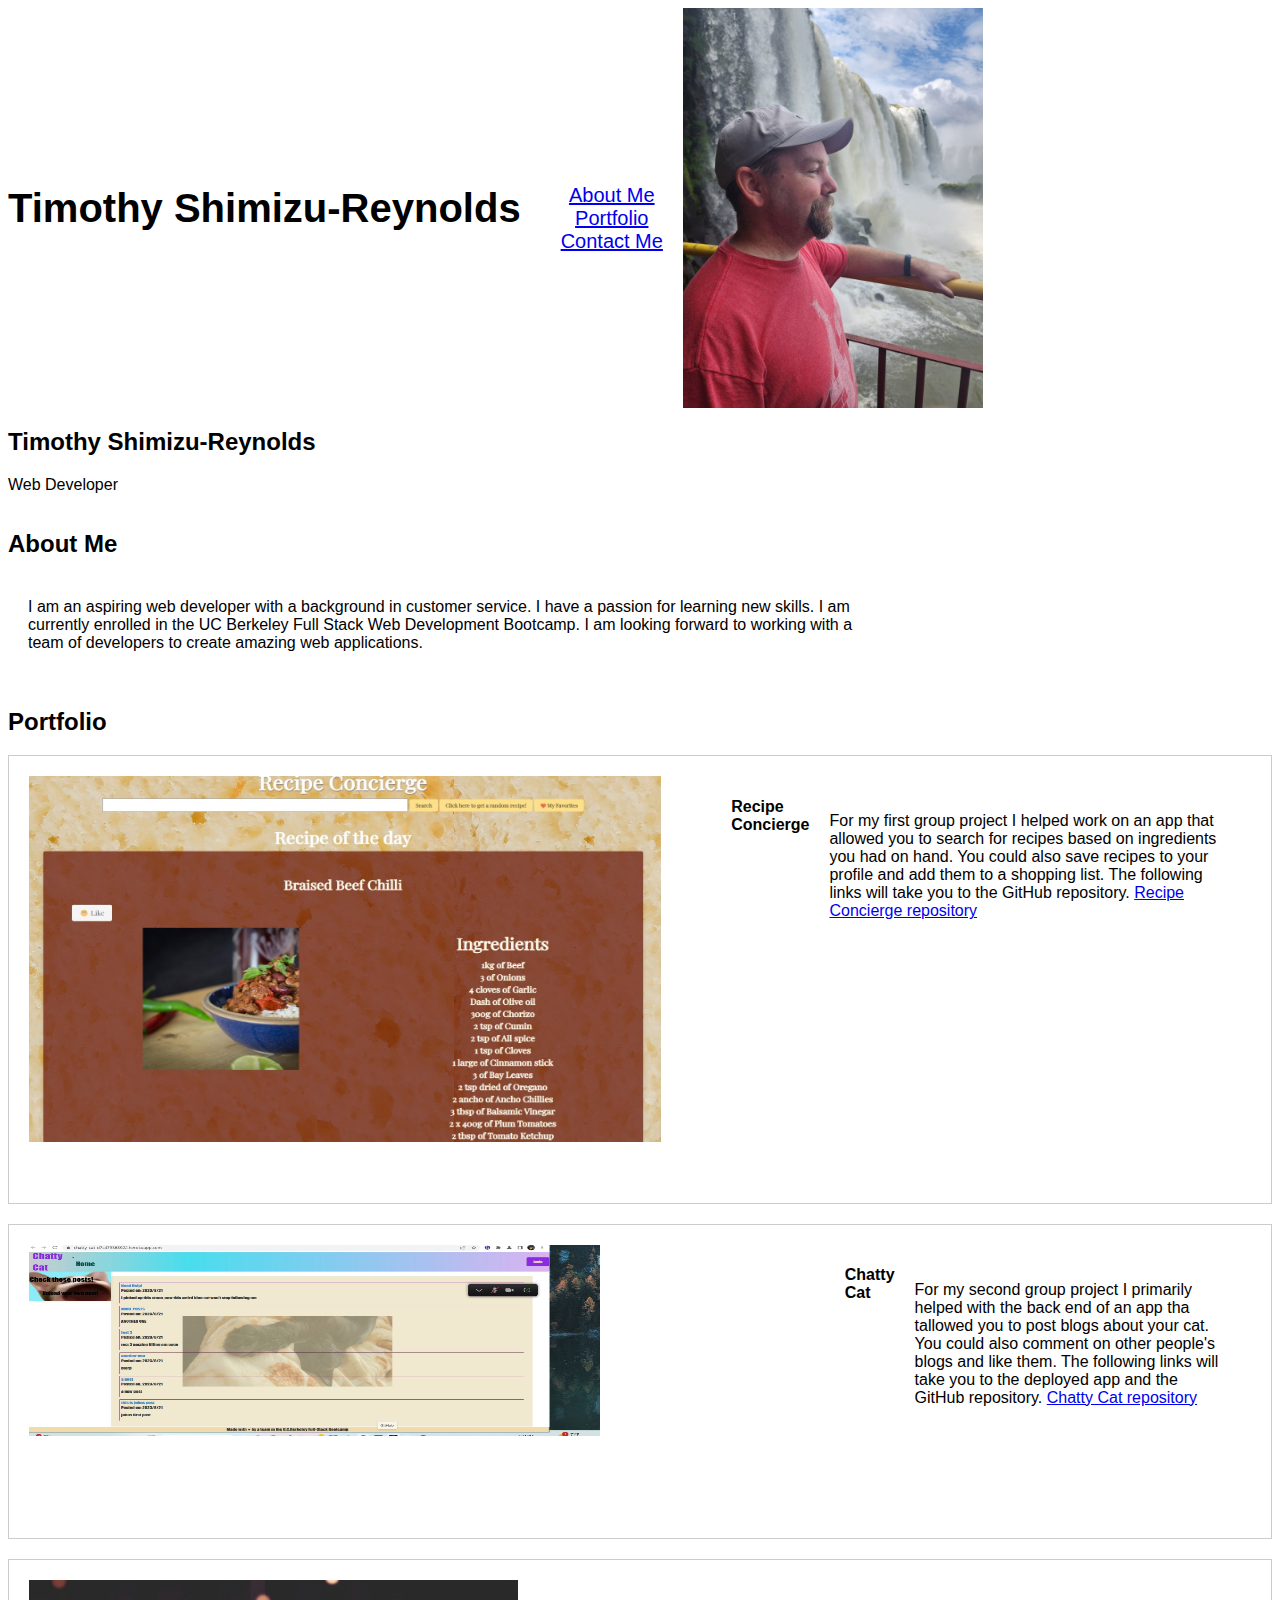
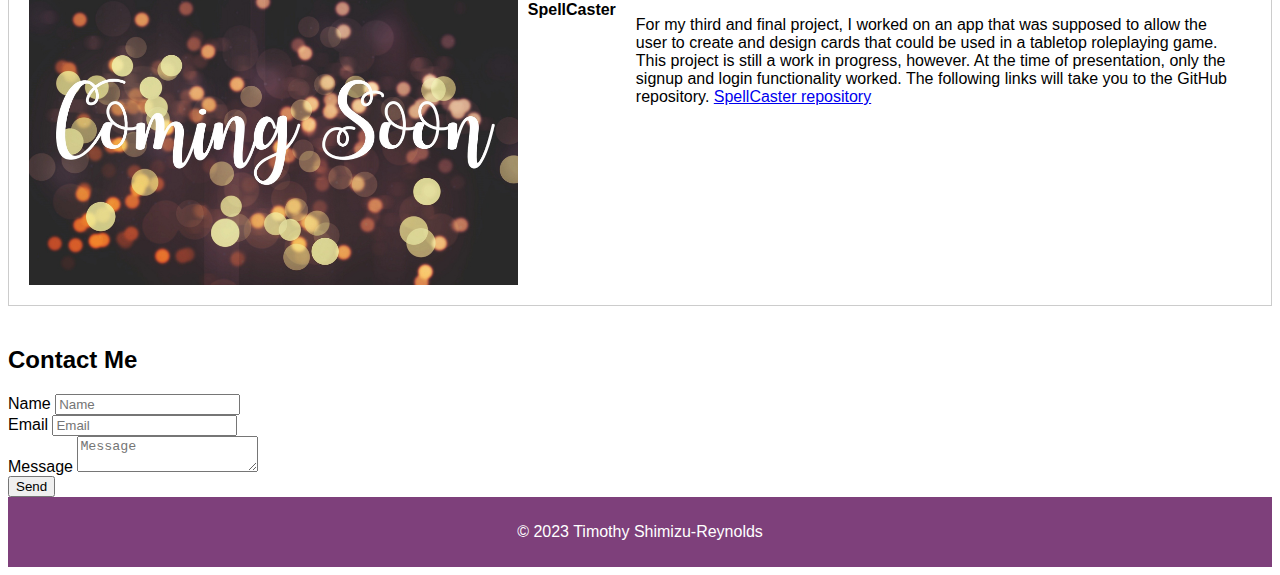
<file: index.html>
<!DOCTYPE html>
<html lang="en">
<head>
    <meta charset="UTF-8">
    <meta http-equiv="X-UA-Compatible" content="IE=edge">
    <title>Portfolio Power</title>
    <link rel="stylesheet" href="assets/style.css">   
</head>
<body>
    <header>
        <h1>Timothy Shimizu-Reynolds</h1>
        <nav>
            <ul>
                <li><a href="#about">About Me</a></li>
                <li><a href="#portfolio">Portfolio</a></li>
                <li><a href="#contact">Contact Me</a></li>
            </ul>
        </nav>
        <div class="meImage">
            <img src="assets/IguazuTim.jpg" alt="Tim standing beside a waterfall" style="float: right;">
            </div>
    </header>
        <div class="content">
            <h2>Timothy Shimizu-Reynolds</h2>
            <p>Web Developer</p>
        </div>
    <main>
        <section id="about">
            <h2>About Me</h2>
            <p class="words">
                I am an aspiring web developer with a background in customer service. I have a passion for learning new skills. I am currently enrolled in the UC Berkeley Full Stack Web Development Bootcamp. I am looking forward to working with a team of developers to create amazing web applications.
            </p>
        </section>
        <section id="portfolio">
            <h2>Portfolio</h2>
            <div class="gallery">
                <div class="item">
                    <div id="link">
                    <a href="https://athenamw.github.io/recipeConcierge/" target="_blank">
                    <img src="assets/RecipeConcierge.jpg" alt="picture randomly generated dish and an ingredient list">
                    </a>
                    </div>
                    <h4>Recipe Concierge</h4>
                    <p class="words">
                        For my first group project I helped work on an app that allowed you to search for recipes based on ingredients you had on hand. You could also save recipes to your profile and add them to a shopping list. 
                        The following links will take you to the GitHub repository.
                        <a href="https://github.com/athenamw/recipeConcierge" target="_blank">Recipe Concierge repository</a> 
                    </p>
                </div>
                <div class="item">
                    <div id="link2">
                    <a href="https://chatty-cat-d7c479363922.herokuapp.com/" target="_blank">
                    <img src="assets/ChattyCat.jpg" alt="a picture of a blog website with cats in the background">
                    </a>
                    </div>
                    <h4>Chatty Cat</h4>
                    <p class="words">
                        For my second group project I primarily helped with the back end of an app tha tallowed you to post blogs about your cat. You could also comment on other people's blogs and like them. The following links will take you to the deployed app and the GitHub repository.
                        <a href="https://github.com/Neetk962/Chatty-Cat" target="_blank">Chatty Cat repository</a>
                    </p>
                </div>
                <div class="item">
                    <img src="assets/ComingSoon.jpg" alt="a picture of the words 'Coming Soon'">
                    <h4>SpellCaster</h4>
                    <p class="words">
                        For my third and final project, I worked on an app that was supposed to allow the user to create and design cards that could be used in a tabletop roleplaying game. This project is still a work in progress, however.  At the time of presentation, only the signup and login functionality worked. The following links will take you to the GitHub repository.
                        <a href="https://github.com/evan-pieper/project3-spell-craft.git" target="_blank">SpellCaster repository</a> 
                    </p>
                </div>
            </div>
        </section>
        <section id="contact">
            <h2>Contact Me</h2>
            <form action="mailto: flagg217@gmail.com">
                <div>
                    <label for="name">Name</label>
                    <input type="text" name="name" id="name" placeholder="Name">
                </div>
                <div>
                    <label for="email">Email</label>
                    <input type="email" name="email" id="email" placeholder="Email">
                </div>
                <div>
                    <label for="message">Message</label>
                    <textarea name="message" id="message" placeholder="Message"></textarea>
                </div>
                <div>
                    <button type="submit">Send</button>
                </div>
            </form>
    </main>
    <footer>
        <p>
            &copy; 2023 Timothy Shimizu-Reynolds
        </p>
</file>
<file: assets/style.css>
* {
    box-sizing: border-box;
}

body {
    font-family: Arial, Helvetica, sans-serif;
}

header {
    display: flex;
    flex-direction: row;
    align-items: center;

}
.meImage img{
    object-fit: contain;
    display: flex;
    flex-direction: row;
    max-width: 1600px;
    max-height: 400px;
    float: right;
    margin-right: 10px;
  }
header h1 {
    font-size: 40px;
}

nav, main, footer {
    font-family: 'Trebuchet MS', 'Lucida Sans Unicode', 'Lucida Grande', 'Lucida Sans', Arial, sans-serif;
}
nav {
    padding-top: 20px;
    margin-right: 20px;
    font-size: 20px;
    text-align: center;
}

nav ul {
    list-style-type: none;
}

article {
    
    padding: 20px;
    width: 70%;
    background-color: #f1f1f1;
    height: 300px;
}
main {
    color: ffffff;
    display: flex;
    flex-direction: column;
    margin: 0 auto;
    width: 100%;
}

.gallery {
    display: flex;
    flex-direction: column;
    flex-wrap: wrap;
    justify-content: space-between;
}
.words {
    padding: 20px;
    width: 70%;
}
.item {
    padding: 20px;
    display: flex;
    flex-direction: row;
    border: 1px solid #ccc;
    outline-width: 20px;
    justify-content: space-between;
    margin-bottom: 20px;
}
#link img {
    object-fit: fill;
    width: 90%;
    height: 90%;
    margin-right: 10px;
}
#link2 img {
    object-fit: fill;
    width: 70%;
    height: 70%;
    margin-right: 10px;
}
.item img {
    object-fit: fill;
    width: 40%;
    height: 40%;
    margin-right: 10px;
}

section::after {
    content: "";
    display: table;
    clear: both;
}

footer {
    background-color: #7e407b;
    padding: 10px;
    text-align: center;
    color: white;
}

@media (max-width: 600px) {
    nav, article {
        width: 100%;
        height: auto;
    }
}
</file>
